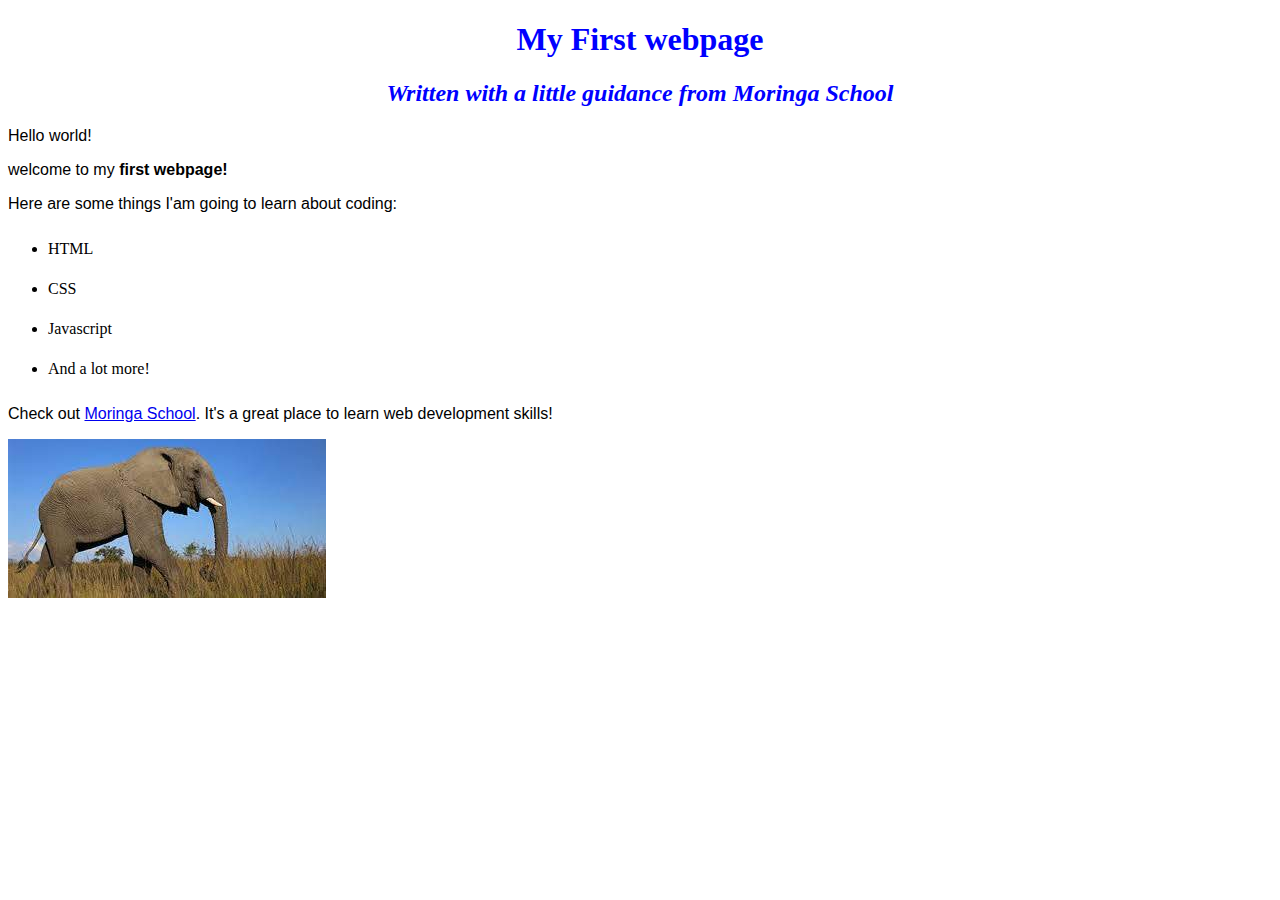
<file: index.html>
<!DOCTYPE html>
<html>
 <head>
   <title>My first webpage!</title>
   <link href="css/styles.css" rel="stylesheet" type="text/css">
  </head>
  <body>
    <h1>My First webpage</h1>
    <h2>Written with a little guidance from <em>Moringa School</em></h2>

   <p>Hello world!</p>
   <p>welcome to my <strong>first webpage!</strong><p>

   <p>Here are some things I'am going to learn about coding:</p>
     <ul>
       <li>HTML</li>
       <li>CSS</li>
       <li>Javascript</li>
       <li>And a lot more!</li>
     </ul>
     <p>Check out <a href="http://moringaschool.com/">Moringa School</a>. It's a great place to learn web development skills!</p>
     <img src="images/elephant.jpg" alt="A photo of an elephant">
  </body>
</html>
</file>
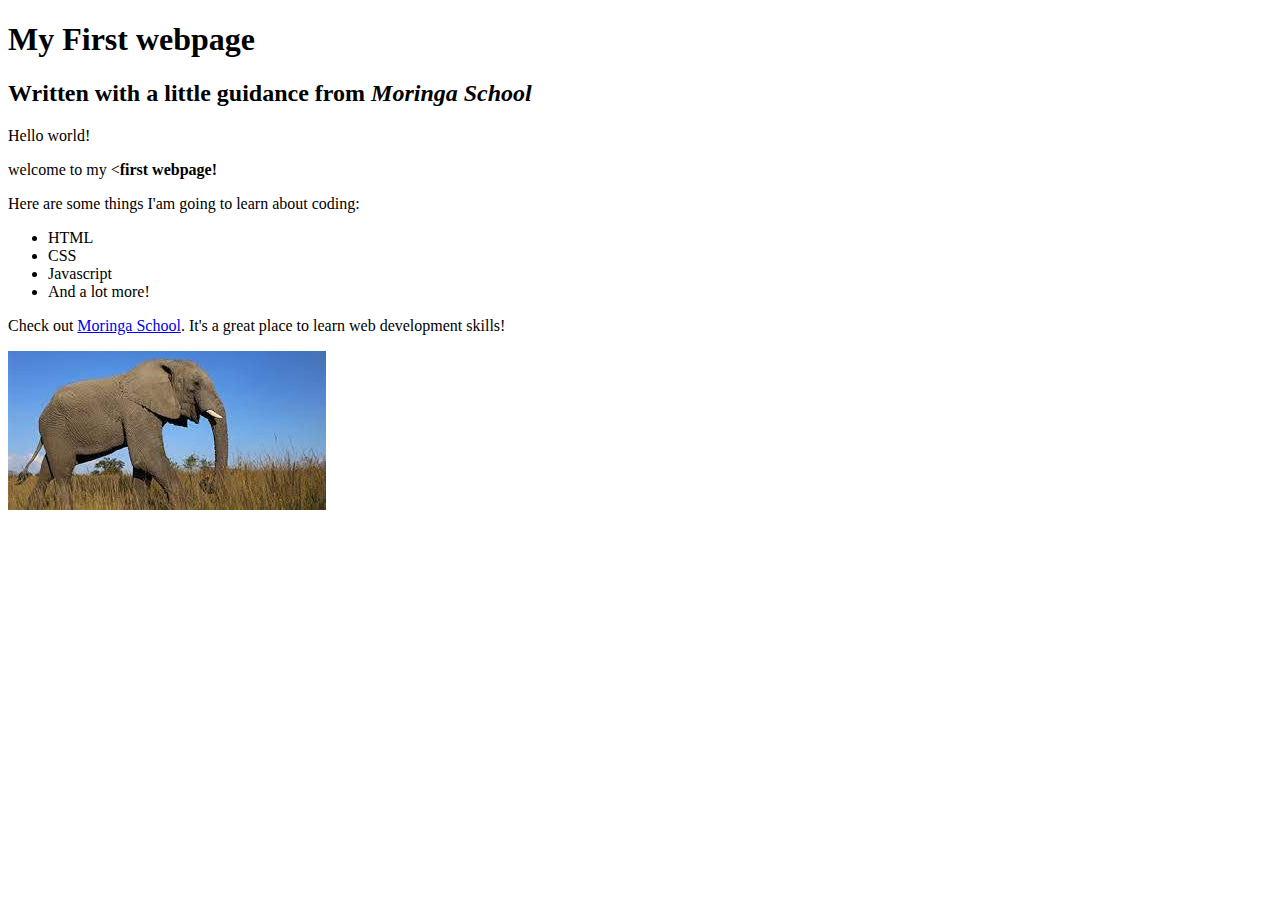
<file: my-first-webpage.html>
<!DOCTYPE html>
<html>
 <head>
   <title>My first webpage!</title>
  </head>
  <body>
    <h1>My First webpage</h1>
    <h2>Written with a little guidance from <em>Moringa School</em></h2>

   <p>Hello world!</p>
   <p>welcome to my <<strong>first webpage!</strong><p>

   <p>Here are some things I'am going to learn about coding:</p>
     <ul>
       <li>HTML</li>
       <li>CSS</li>
       <li>Javascript</li>
       <li>And a lot more!</li>
     </ul>
     <p>Check out <a href="http://moringaschool.com/">Moringa School</a>. It's a great place to learn web development skills!</p>
     <img src="images/elephant.jpg" alt="A photo of an elephant">
  </body>
</html>
</file>
<file: css/styles.css>
h1 {
  color: #00f;
  text-align: center;
}
h2 {
  color: #0000ff;
  font-style: italic;
  text-align: center;
}
p {
  font-family: sans-serif;
}
ul {
  line-height: 40px
}
</file>
